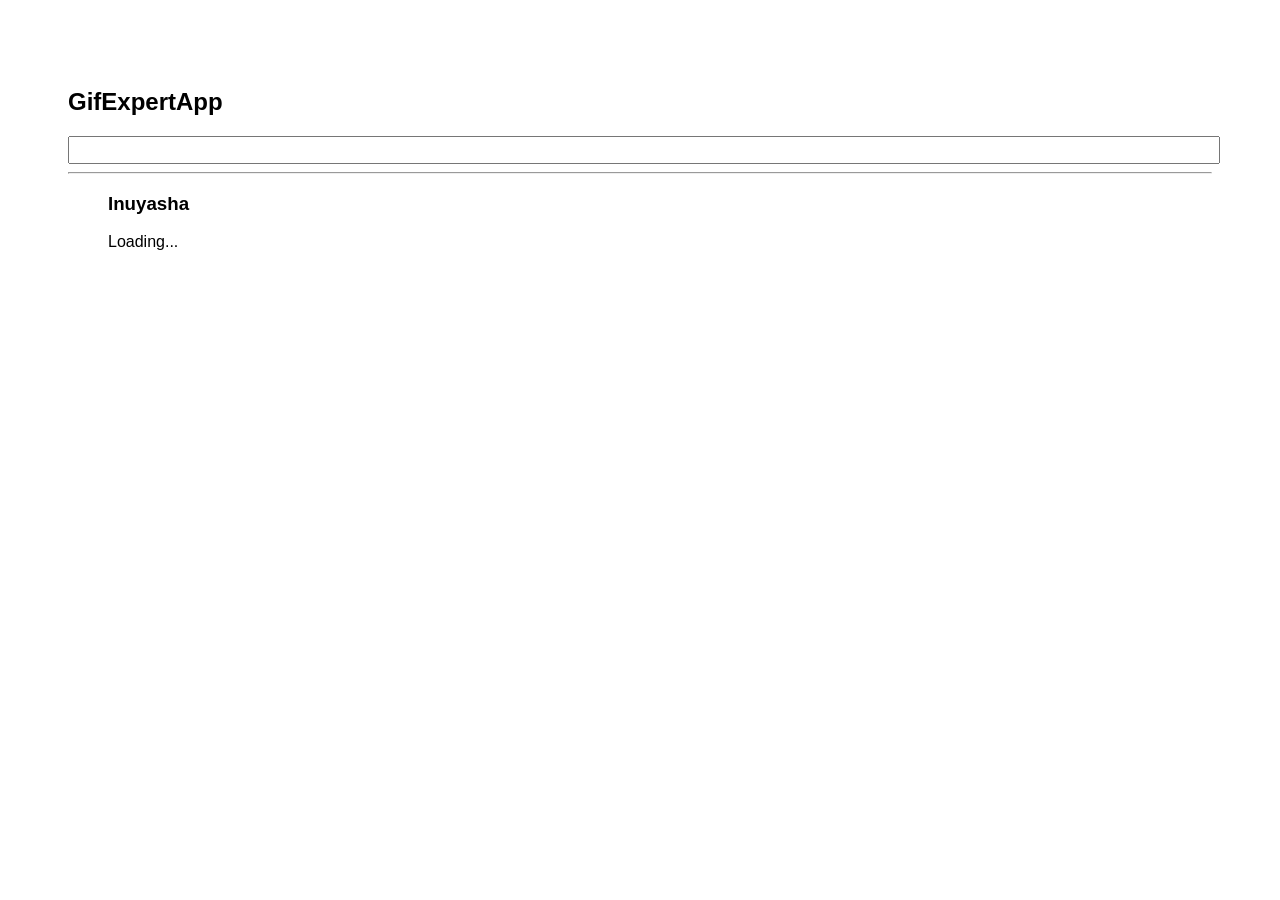
<file: docs/index.html>
<!doctype html>
<html lang="en">

<head>
    <meta charset="utf-8" />
    <link rel="icon" href="./favicon.ico" />
    <meta name="viewport" content="width=device-width,initial-scale=1" />
    <meta name="theme-color" content="#000000" />
    <meta name="description" content="Web site created using create-react-app" />
    <link rel="apple-touch-icon" href="./logo192.png" />
    <link rel="manifest" href="./manifest.json" />
    <link rel="stylesheet" href="https://cdnjs.cloudflare.com/ajax/libs/animate.css/4.1.1/animate.min.css" />
    <title>GifExpertApp</title>
    <link href="./static/css/main.38eb90b3.chunk.css" rel="stylesheet">
</head>

<body><noscript>You need to enable JavaScript to run this app.</noscript>
    <div id="root"></div>
    <script>!function (e) { function r(r) { for (var n, p, f = r[0], i = r[1], l = r[2], c = 0, s = []; c < f.length; c++)p = f[c], Object.prototype.hasOwnProperty.call(o, p) && o[p] && s.push(o[p][0]), o[p] = 0; for (n in i) Object.prototype.hasOwnProperty.call(i, n) && (e[n] = i[n]); for (a && a(r); s.length;)s.shift()(); return u.push.apply(u, l || []), t() } function t() { for (var e, r = 0; r < u.length; r++) { for (var t = u[r], n = !0, f = 1; f < t.length; f++) { var i = t[f]; 0 !== o[i] && (n = !1) } n && (u.splice(r--, 1), e = p(p.s = t[0])) } return e } var n = {}, o = { 1: 0 }, u = []; function p(r) { if (n[r]) return n[r].exports; var t = n[r] = { i: r, l: !1, exports: {} }; return e[r].call(t.exports, t, t.exports, p), t.l = !0, t.exports } p.m = e, p.c = n, p.d = function (e, r, t) { p.o(e, r) || Object.defineProperty(e, r, { enumerable: !0, get: t }) }, p.r = function (e) { "undefined" != typeof Symbol && Symbol.toStringTag && Object.defineProperty(e, Symbol.toStringTag, { value: "Module" }), Object.defineProperty(e, "__esModule", { value: !0 }) }, p.t = function (e, r) { if (1 & r && (e = p(e)), 8 & r) return e; if (4 & r && "object" == typeof e && e && e.__esModule) return e; var t = Object.create(null); if (p.r(t), Object.defineProperty(t, "default", { enumerable: !0, value: e }), 2 & r && "string" != typeof e) for (var n in e) p.d(t, n, function (r) { return e[r] }.bind(null, n)); return t }, p.n = function (e) { var r = e && e.__esModule ? function () { return e.default } : function () { return e }; return p.d(r, "a", r), r }, p.o = function (e, r) { return Object.prototype.hasOwnProperty.call(e, r) }, p.p = "/"; var f = this["webpackJsonpgif-expert-app"] = this["webpackJsonpgif-expert-app"] || [], i = f.push.bind(f); f.push = r, f = f.slice(); for (var l = 0; l < f.length; l++)r(f[l]); var a = i; t() }([])</script>
    <script src="./static/js/2.57075067.chunk.js"></script>
    <script src="./static/js/main.b0e386ec.chunk.js"></script>
</body>

</html>
</file>
<file: docs/static/css/main.38eb90b3.chunk.css>
*{font-family:Helvetica,Arial,sans-serif}body{padding:60px}input{color:grey;font-size:1.2rem;width:100%}.card-grid{display:flex;flex-direction:row;flex-wrap:wrap}.card{align-content:center;border:1px solid grey;border-radius:6px;margin-bottom:10px;margin-right:10px;overflow:hidden}.card p{padding:5px;text-align:center}.card img{max-height:170px}
/*# sourceMappingURL=main.38eb90b3.chunk.css.map */
</file>
